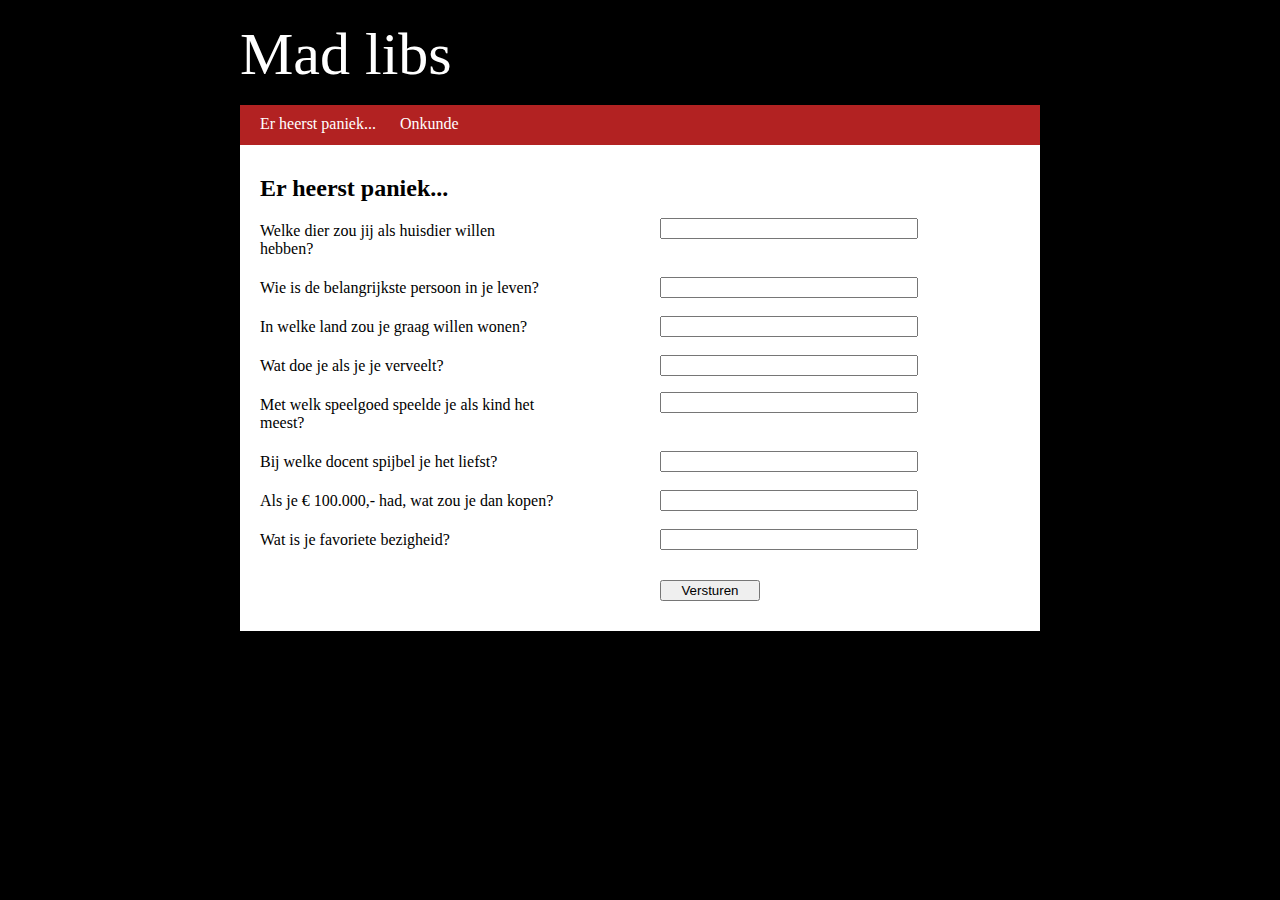
<file: index.html>
<!DOCTYPE html>
<html>
<head>
	<title>madlibs-php</title>
	<meta charset="utf-8">
	<link rel="stylesheet" type="text/css" href="style.css">
</head>
<body>
	<header>Mad libs</header>	
	<nav>
		<ul>
			<li><a href="index.html">Er heerst paniek...</a></li>
			<li><a href="onkunde.html">Onkunde</a></li>
		</ul>
	</nav>
	<main>	
		<h2>Er heerst paniek...</h2>
		<form action="paniek.php" method="post">
			Welke dier zou jij als huisdier willen <br>hebben? <input class="input-up" type="text" name="1">
			Wie is de belangrijkste persoon in je leven? <input type="text" name="2">
			In welke land zou je graag willen wonen? <input type="text" name="3">
			Wat doe je als je je verveelt? <input type="text" name="4">
			Met welk speelgoed speelde je als kind het <br>meest? <input class="input-up" type="text" name="5">
			Bij welke docent spijbel je het liefst? <input type="text" name="6">
			Als je € 100.000,- had, wat zou je dan kopen? <input type="text" name="7">
			Wat is je favoriete bezigheid? <input type="text" name="8">
			<input id="send-button" type="submit" value="Versturen">
		</form>
	</main>
</body>
</html>
</file>
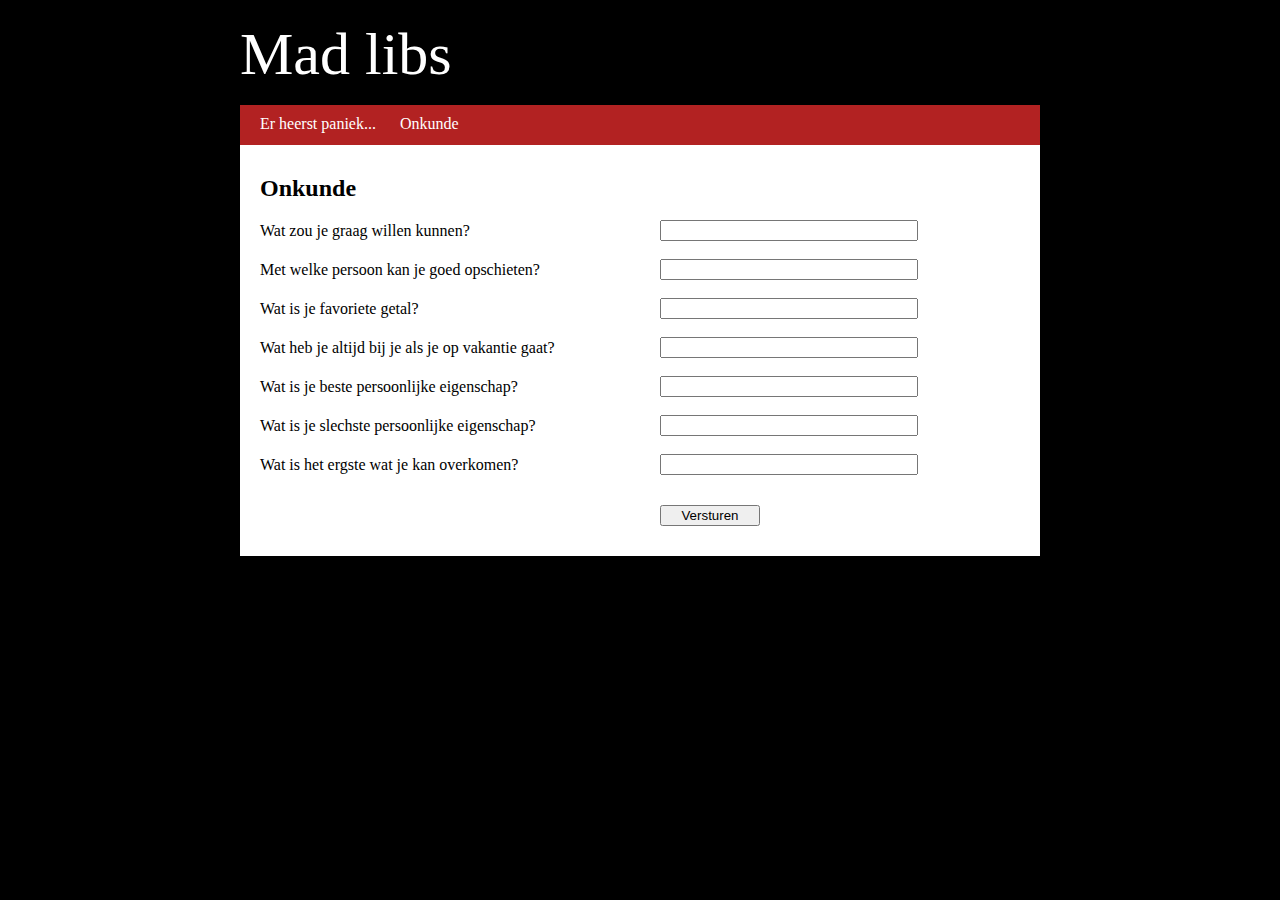
<file: onkunde.html>
<!DOCTYPE html>
<html>
<head>
	<title>madlibs-php</title>
	<meta charset="utf-8">
	<link rel="stylesheet" type="text/css" href="style.css">
</head>
<body>
	<header>Mad libs</header>	
	<nav>
		<ul>
			<li><a href="index.html">Er heerst paniek...</a></li>
			<li><a href="onkunde.html">Onkunde</a></li>
		</ul>
	</nav>
	<main>	
		<h2>Onkunde</h2>
		<form action="onkunde.php" method="post">
			Wat zou je graag willen kunnen? <input type="text" name="9">
			Met welke persoon kan je goed opschieten?<input type="text" name="10">
			Wat is je favoriete getal? <input type="text" name="11">
			Wat heb je altijd bij je als je op vakantie gaat? <input type="text" name="12">
			Wat is je beste persoonlijke eigenschap? <input type="text" name="13">
			Wat is je slechste persoonlijke eigenschap? <input type="text" name="14">
			Wat is het ergste wat je kan overkomen? <input type="text" name="15">			
			<input id="send-button" type="submit" value="Versturen">
		</form>
	</main>
</body>
</html>
</file>
<file: style.css>
body {
	margin: 0px;
	background-color: black;
}

header{
	color: white;
	font-family: 'Ravie';
	font-size: 60px;
	margin: auto;
	margin-top:20px;
	width: 800px
}

nav{
	background-color: firebrick;
	width: 800px;
	height: 40px;
	margin: auto;	
}

ul{
	padding-left: 20px;
}

a{
	text-decoration: none;
	color: white;
	list-style-type: none;
}

li{		
	display: inline;		
	padding-right: 20px;
	position: relative;
	top: 10px;		
}

main{
	background-color: white;
	width: 800px;
	margin: auto;
	padding-bottom: 10px;	
}

h2{
	margin: 0px;
	padding: 30px 0px 20px 20px;
}

form{
	padding-left: 20px;	
}

p{
	margin-top: 0px;
	padding-left: 20px;
	padding-right: 20px;
}

input{		
	width: 250px;
	position: relative;
 	display: block;
 	left: 400px; 	
 	bottom: 20px;
}

.input-up{
	position: relative;
	bottom: 40px;
}

#send-button{
	width: 100px;
	margin-top: 30px;
}

footer{
	background-color: grey;
	height: 30px;
	width: 800px;
	margin: auto;
	text-align: center;
	padding-top: 10px;
}
</file>
